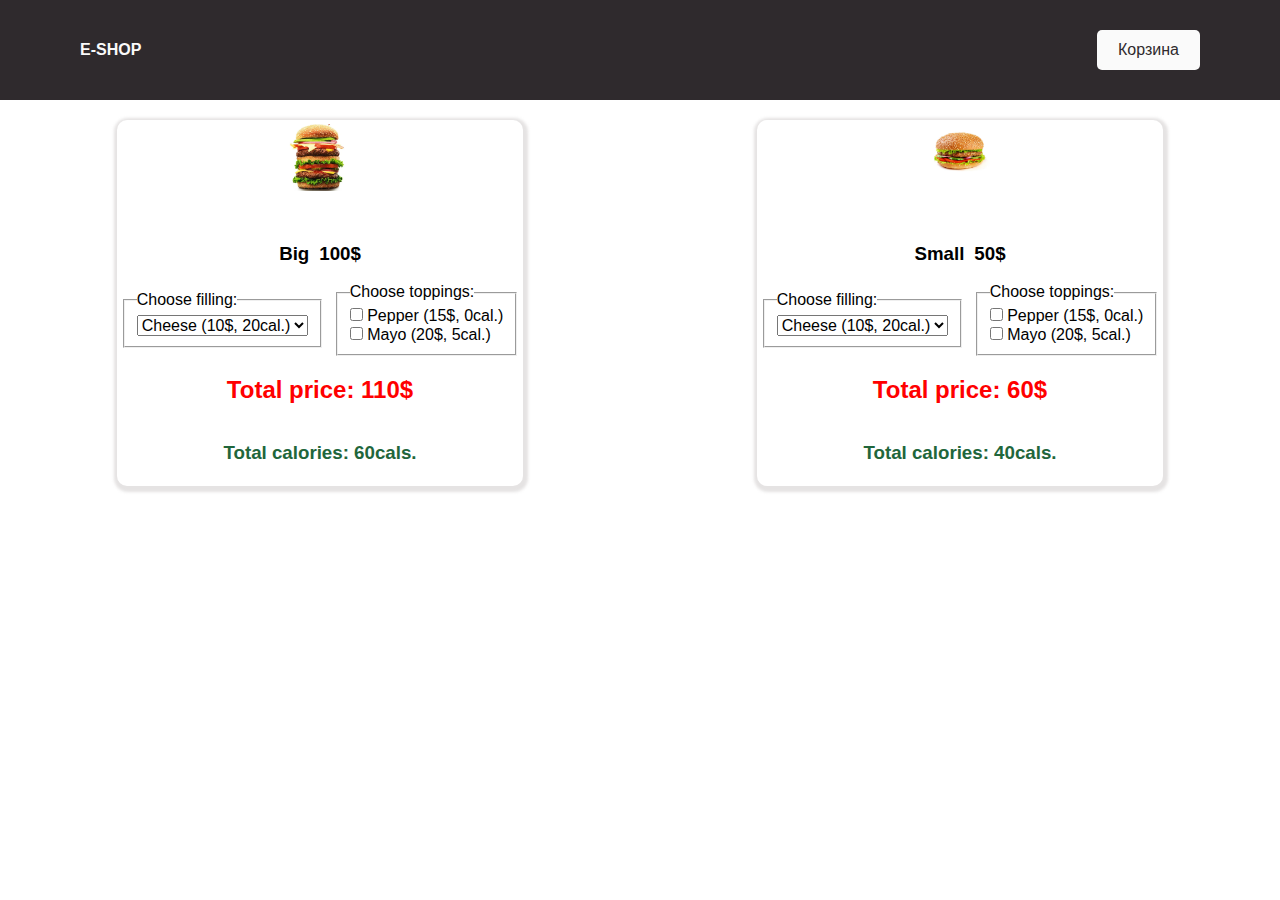
<file: hamburger.html>
<!DOCTYPE html>
<html lang="en">

    <head>
        <meta charset="UTF-8">
        <title>Интернет-магазин</title>
        <link rel="stylesheet" href="css/normalize.css">
        <link rel="stylesheet" href="css/style.css">
        <link rel="stylesheet" href="css/humb.css">
    </head>

    <body>
        <header>
            <div class="logo">E-shop</div>
            <button class="btn-cart" type="button">Корзина</button>
        </header>
        <main>
            <div class="humbs-list">

            </div>
        </main>
        <!--beforestart-->
        <p>
            <!--afterstart-->
            <span></span>
            <!--beforeend-->
        </p>
        <!--afterend-->

        <script src="js/humb.js"></script>
    </body>

</html>
</file>
<file: css/style.css>
body{
    font-family: 'SF Pro Display', sans-serif;
}
header{
    display: flex;
    background-color: #2f2a2d;
    justify-content: space-between;
    color: #fafafa;
    padding: 30px 80px;
}
button:focus{
    outline: none;
}
.logo{

    text-transform: uppercase;
    font-weight: bold;
}
.btn-cart{
    background-color: #fafafa;
    padding: 10px 20px;
    border: 1px solid transparent;
    color: #2f2a2d;
    border-radius: 5px;
    transition: all ease-in-out .4s;
    cursor: pointer;
}
.btn-cart:hover{
    background-color: transparent;
    border-color: #fafafa;
    color: #fafafa;
}
.btn-cart, .logo{
    align-self: center;
}
/*.products {*/
/*display: flex;*/
/*justify-content: space-between;*/
/*flex-wrap: wrap;*/
/*padding: 40px 80px;*/
/*}*/
.products{
    column-gap: 30px;
    display: grid;
    grid-template-columns: repeat(auto-fit, 200px);
    grid-template-rows: 1fr;
    padding: 40px 80px;
    justify-content: space-between;
}
p {
    margin: 0 0 5px 0;
}
.product-item{
    display: flex;
    flex-direction: column;
    width: 200px;
    border-radius: 5px;
    overflow: hidden;
    margin: 20px 0;
}
img {
    max-width: 100%;
    height: auto
}
.desc {
    border: 1px solid #c0c0c040;
    padding: 15px
}
.cart{
    position: relative;
}
.cart-block{
    box-shadow: 0 0 5px rgba(0, 0, 0, 0.62);
    border-radius: 5px;
    box-sizing: border-box;
    right: 0;
    top: 130%;
    position: absolute;
    background-color: white;
    padding: 20px;
    color: black;
    width: 300px;
}

.invisible{
    display: none;
}
.cart-block:before{
    content: '';
    width: 0;
    height: 0;
    position: absolute;
    top: -10px;
    right: 35px;
    border-left: 10px solid transparent;
    border-right: 10px solid transparent;
    border-bottom: 10px solid white;
}

.buy-btn, .del-btn{
    margin-top: 5px;
    background-color: #2f2a2d;
    padding: 5px 15px;
    border: 1px solid transparent;
    color: #fafafa;
    border-radius: 5px;
    transition: all ease-in-out .4s;
    cursor: pointer;
}
.buy-btn:hover, .del-btn:hover{
    background-color: #fafafa;
    color: #2f2a2d;
    border: 1px solid #2f2a2d;
}
.cart-item {
    display: flex;
    justify-content: space-between;
}
.cart-item:not(:last-child){
    margin-bottom: 20px;
}
.product-bio{
    display: flex;
}
.cart-item img{
    align-self: flex-start;
    margin-right: 15px;
}
.product-single-price{
    color: #474747;
    font-size: 0.5em;
}
.product-price{
    margin-left: 30px;
}
.product-desc{
    max-width: 150px;
}
.product-quantity {
    margin-top: 15px;
    font-size: 0.75em;
}
.right-block{
    text-align: right;
}
.btn-search {
    background-color: transparent;
    border: none;
    color: #fafafa;
    font-size: 1.2em;
    position: absolute;
    bottom: 5px;
    right: 0;
}
.search-form{
    position: relative;
    margin-right: 50px;
    display: inline-block;
}
.search-field:focus{
    outline: none;
}
.search-field {
    box-sizing: border-box;
    width: 200px;
    color: #fafafa;
    padding: 10px;
    background-color: transparent;
    border: none;
    border-bottom: 2px solid #fafafa;
}
</file>
<file: css/humb.css>
.humbs-list {
    width: 100%;
    display: flex;
    justify-content: space-around;

}

.humb-item {
    display: flex;
    flex-direction: column;
    width: fit-content;
    padding: 4px;
    align-items: center;
    box-shadow: 1px 2px 3px 4px rgba(190, 186, 186, 0.4);
    overflow: hidden;
    border-radius: 10px;
    margin: 20px 0;
}

.humb-adj {
    display: flex;
    justify-content: space-between;
    gap: 10px;
    align-items: center;
}

.humb-inner-adj {
    display: flex;
    flex-flow: column wrap;
}

.humb-img {
    width: 100px;
    height: 100px;
}


.humb-img img {
    max-width: 100%;
    max-height: 100%;
}

.total-price {
    color: red;
}

.total-calories {
    color: rgb(33, 102, 59);
}
</file>
